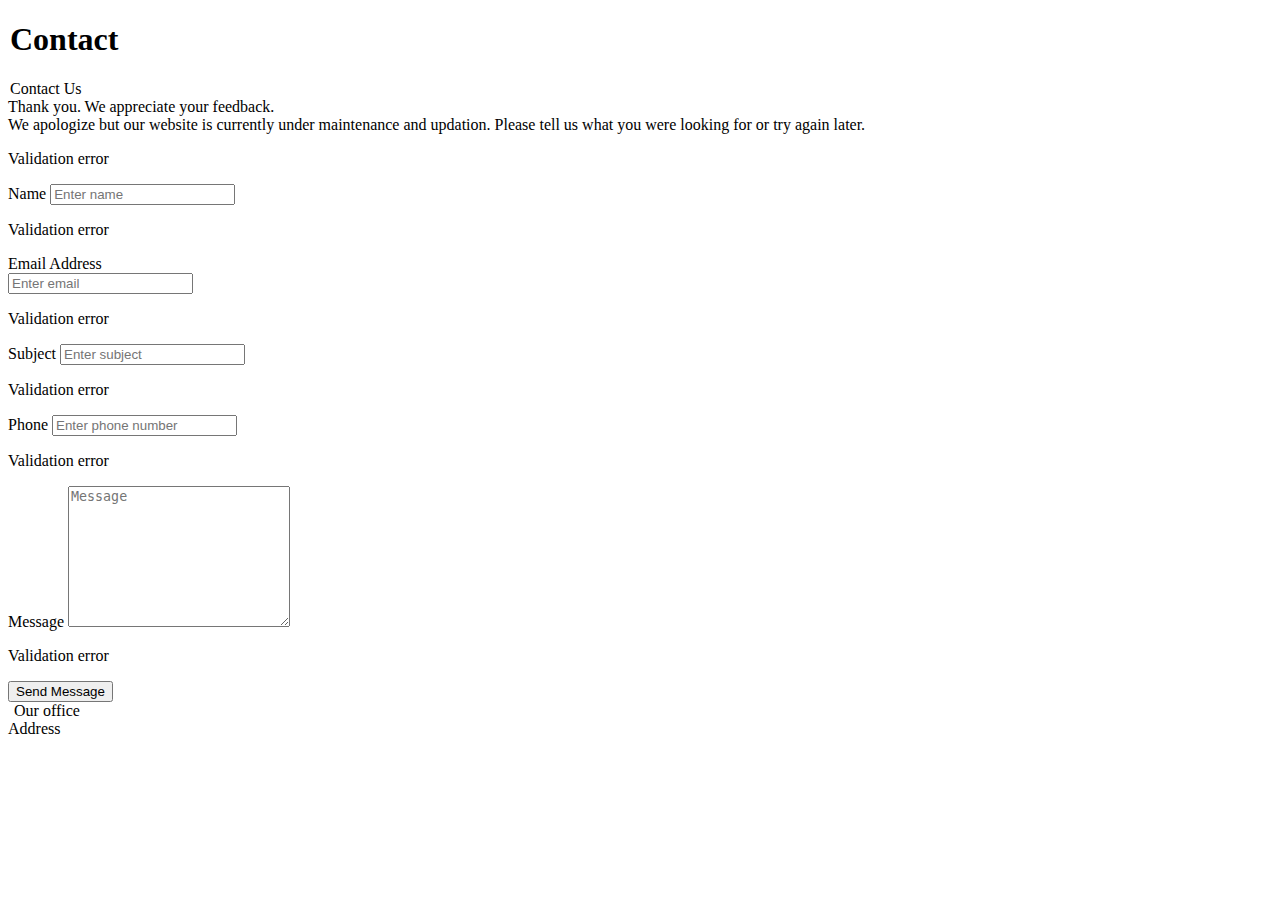
<file: src/main/resources/templates/contact.html>
<!-- https://bootsnipp.com/snippets/vlOZ6 -->
<!DOCTYPE html>
<html lang="en" xmlns:th="http://www.thymeleaf.org">
<head th:replace="common/header :: common-header"/>
<body>
<!-- Top most container: Includes everything  -->
<div class="container-1" id="overall">
    <div th:replace="common/navbar :: common-navbar"/>
    <!-- Global container: includes everything other than headers or navbar & footers -->
    <div class="globalContainer" id="globalContent">
        <!-- Content container: Includes padding between headers or navbars and footers-->
        <div class="content-container clearfix" id="content">

            <div class="row">
                <span><legend><h1 class="h1">Contact</h1></legend></span>
            </div>

            <div class="row">
                <legend><span class="glyphicon glyphicon-phone-alt"></span> Contact Us</legend>
            </div>

            <div class="container">
                <div class="row">
                    <div class="col-xs-8">

                        <div class="row">
                            <div th:if="${param.success}">
                                <div class="alert alert-info">Thank you. We appreciate your feedback.</div>
                            </div>
                            <div th:if="${param.maintenance}">
                                <div class="alert alert-info">
                                    We apologize but our website is currently under maintenance and updation.
                                    Please tell us what you were looking for or try again later.</div>
                            </div>
                        </div>

                        <div class="well well-sm">
                            <form th:action="@{/contact}" th:object="${contact_us}" method="post">

                                <p class="error-message"
                                   th:if="${#fields.hasGlobalErrors()}"
                                   th:each="error : ${#fields.errors('global')}"
                                   th:text="${error}">Validation error</p>

                                <div class="row">
                                    <div class="col-xs-8">
                                        <div class="form-group" th:classappend="${#fields.hasErrors('name')}? 'has-error':''">
                                            <label for="name">
                                                Name</label>
                                            <input type="text" class="form-control" id="name" placeholder="Enter name"
                                                   required="required" th:field="*{name}"/>
                                            <p class="error-message"
                                               th:each="error: ${#fields.errors('name')}"
                                               th:text="${error}">Validation error</p>
                                        </div>
                                        <div class="form-group" th:classappend="${#fields.hasErrors('email')}? 'has-error':''">
                                            <label for="email">Email Address</label>
                                            <div class="input-group">
                                                <span class="input-group-addon">
                                                    <span class="glyphicon glyphicon-envelope"></span>
                                                </span>
                                                <input type="email" class="form-control" id="email"
                                                       placeholder="Enter email"
                                                       required="required" th:field="*{email}"/>
                                                <p class="error-message"
                                                   th:each="error: ${#fields.errors('email')}"
                                                   th:text="${error}">Validation error</p>
                                            </div>
                                        </div>
                                        <div class="form-group" th:classappend="${#fields.hasErrors('subject')}? 'has-error':''">
                                            <label for="subject">Subject</label>
                                            <input type="text" class="form-control" id="subject"
                                                       placeholder="Enter subject"
                                                       required="required" th:field="*{subject}"/>
                                            <p class="error-message"
                                               th:each="error: ${#fields.errors('subject')}"
                                               th:text="${error}">Validation error</p>
                                        </div>
                                        <div class="form-group" th:classappend="${#fields.hasErrors('phone')}? 'has-error':''">
                                            <label for="phone">Phone</label>
                                            <input type="text" class="form-control" id="phone"
                                                   placeholder="Enter phone number"
                                                   required="required" th:field="*{phone}"/>
                                            <p class="error-message"
                                               th:each="error: ${#fields.errors('phone')}"
                                               th:text="${error}">Validation error</p>
                                        </div>
                                    </div>
                                    <div class="col-xs-8">
                                        <div class="form-group" th:classappend="${#fields.hasErrors('message')}? 'has-error':''">
                                            <label for="name">Message</label>
                                            <textarea name="message" id="message" class="form-control" rows="9"
                                                      cols="25"
                                                      required="required"
                                                      placeholder="Message" th:field="*{message}"></textarea>
                                            <p class="error-message"
                                               th:each="error: ${#fields.errors('message')}"
                                               th:text="${error}">Validation error</p>
                                        </div>
                                    </div>
                                    <div class="col-xs-12">
                                        <button type="submit" class="btn btn-primary pull-right" id="btnContactUs">
                                            Send Message
                                        </button>
                                    </div>
                                </div>
                            </form>
                        </div>
                    </div>
                    <div class="col-xs-2">
            <span>
                <legend><span class="glyphicon glyphicon-globe"></span> Our office</legend>
                <label class="control-label">Address</label>
                <div th:text="#{contact.address.name}"/>
                <div th:text="#{contact.address.line1}"/>
                <div th:text="#{contact.address.line2}"/>
                <div th:text="#{contact.address.phone}"/>
                <div th:text="#{contact.address.email}"/>
            </span>
                    </div>
                </div>
            </div>
        </div>
    </div> <!-- Global container ends -->

    <!-- Footer -->
    <!-- Footer ends -->

    <!-- Bootstrap core JavaScript
        ================================================== -->
    <!-- Placed at the end of the document so the pages load faster -->
    <div th:replace="common/header :: before-body-scripts"/>
    <!-- Body bottom scripts end  -->
</div> <!-- Container-1: Top most container ends -->
</body>
</html>
</file>
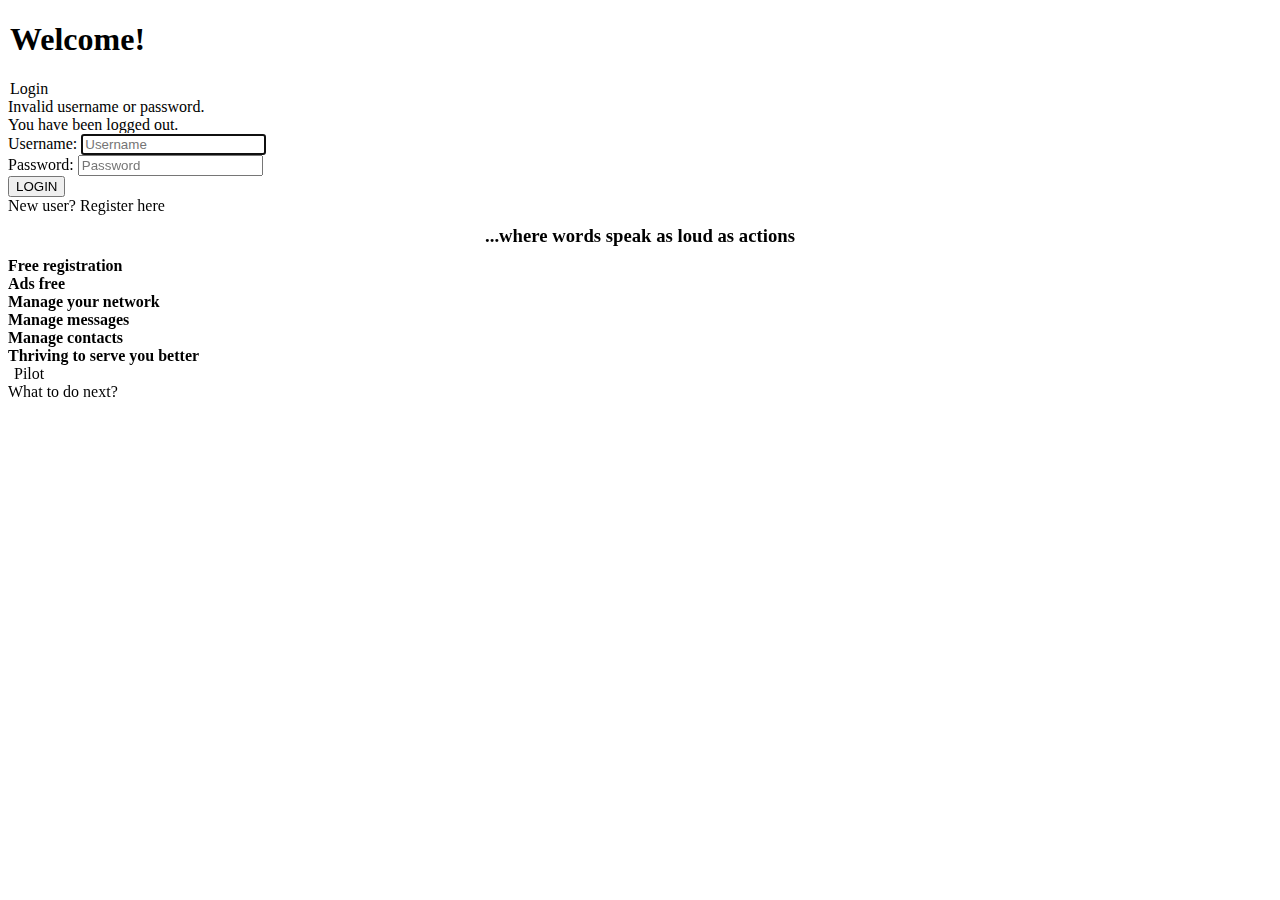
<file: src/main/resources/templates/login.html>
<!-- https://bootsnipp.com/snippets/vlOZ6 -->
<!DOCTYPE html>
<html lang="en" xmlns:th="http://www.thymeleaf.org">
<head th:replace="common/header :: common-header"/>
<body>
<!-- Top most container: Includes everything  -->
<div class="container-1" id="overall">
    <div th:replace="common/navbar :: common-navbar"/>
    <!-- Global container: includes everything other than headers or navbar & footers -->
    <div class="globalContainer" id="globalContent">
        <!-- Content container: Includes padding between headers or navbars and footers-->
        <div class="content-container clearfix" id="content">

            <div class="row">
                <span><legend><h1 class="h1">Welcome!</h1></legend></span>
            </div>

            <div class="row">
                <div class="col-xs-4"> <!-- Column begins -->
                    <legend><span class="glyphicon glyphicon-log-in"></span> Login</legend>
                    <form th:action="@{/login}" method="post">
                        <div th:if="${param.error}">
                            <div class="alert alert-danger">
                                Invalid username or password.
                            </div>
                        </div>
                        <div th:if="${param.logout}">
                            <div class="alert alert-info">
                                You have been logged out.
                            </div>
                        </div>

                        <div class="form-group">
                            <label for="username">Username</label>:
                            <input type="text"
                                   id="username"
                                   name="username"
                                   class="form-control"
                                   autofocus="autofocus"
                                   placeholder="Username"/>
                        </div>
                        <div class="form-group">
                            <label for="password">Password</label>:
                            <input type="password"
                                   id="password"
                                   name="password"
                                   class="form-control"
                                   placeholder="Password"/>
                        </div>
                        <div class="form-group">
                            <div class="row">
                                <span class="button"><button href="" type="submit"
                                                             class="btn btn-primary btn-form display-4">LOGIN</button></span>
                            </div>
                            <div class="form-group">
                                <span>New user? <a th:href="@{/signup}">Register here</a></span>
                            </div>
                        </div>
                    </form>
                </div> <!-- Column ends -->
                <div class="col-xs-6 elib-caption"> <!-- Column begins -->
                    <div class="row">
                        <div class="well well-sm">
                            <div class="row">
                                <span><h3 class="h3" style="text-align:center; margin: 10px;">
                                    ...where words speak as loud as actions</h3></span>
                            </div>
                            <div><span class="glyphicon glyphicon-ok" style="color: green; font-size:medium;"></span>
                                <b> Free registration</b></div>
                            <div><span class="glyphicon glyphicon-ok" style="color: green; font-size:medium;"></span>
                                <b> Ads free</b></div>
                            <div><span class="glyphicon glyphicon-ok" style="color: green; font-size:medium;"></span>
                                <b> Manage your network</b></div>
                            <div><span class="glyphicon glyphicon-ok" style="color: green; font-size:medium;"></span>
                                <b> Manage messages</b></div>
                            <div><span class="glyphicon glyphicon-ok" style="color: green; font-size:medium;"></span>
                                <b> Manage contacts</b></div>
                            <div><span class="glyphicon glyphicon-ok" style="color: green; font-size:medium;"></span>
                                <b> Thriving to serve you better</b></div>
                        </div>
                    </div>
                </div> <!-- Column ends -->
                <div class="col-xs-2">
                        <span>
                            <legend><span class="glyphicon glyphicon-send"></span> Pilot</legend>
                            <label class="control-label">What to do next?</label>
                            <div th:text="#{room.pilot.text}"/>
                        </span>
                </div>
            </div> <!-- Row ends -->
            <div class="row"><!-- Row begins -->
            </div><!-- Row ends -->
        </div> <!-- Content container ends -->
    </div> <!-- Global container ends -->
    <!-- Footer -->
    <!-- Footer ends -->

    <!-- Bootstrap core JavaScript
    ================================================== -->
    <!-- Placed at the end of the document so the pages load faster -->
    <div th:replace="common/header :: before-body-scripts"/>
    <!-- Body bottom scripts end  -->
</div> <!-- Container-1: Top most container ends -->
</body>
</html>
</file>
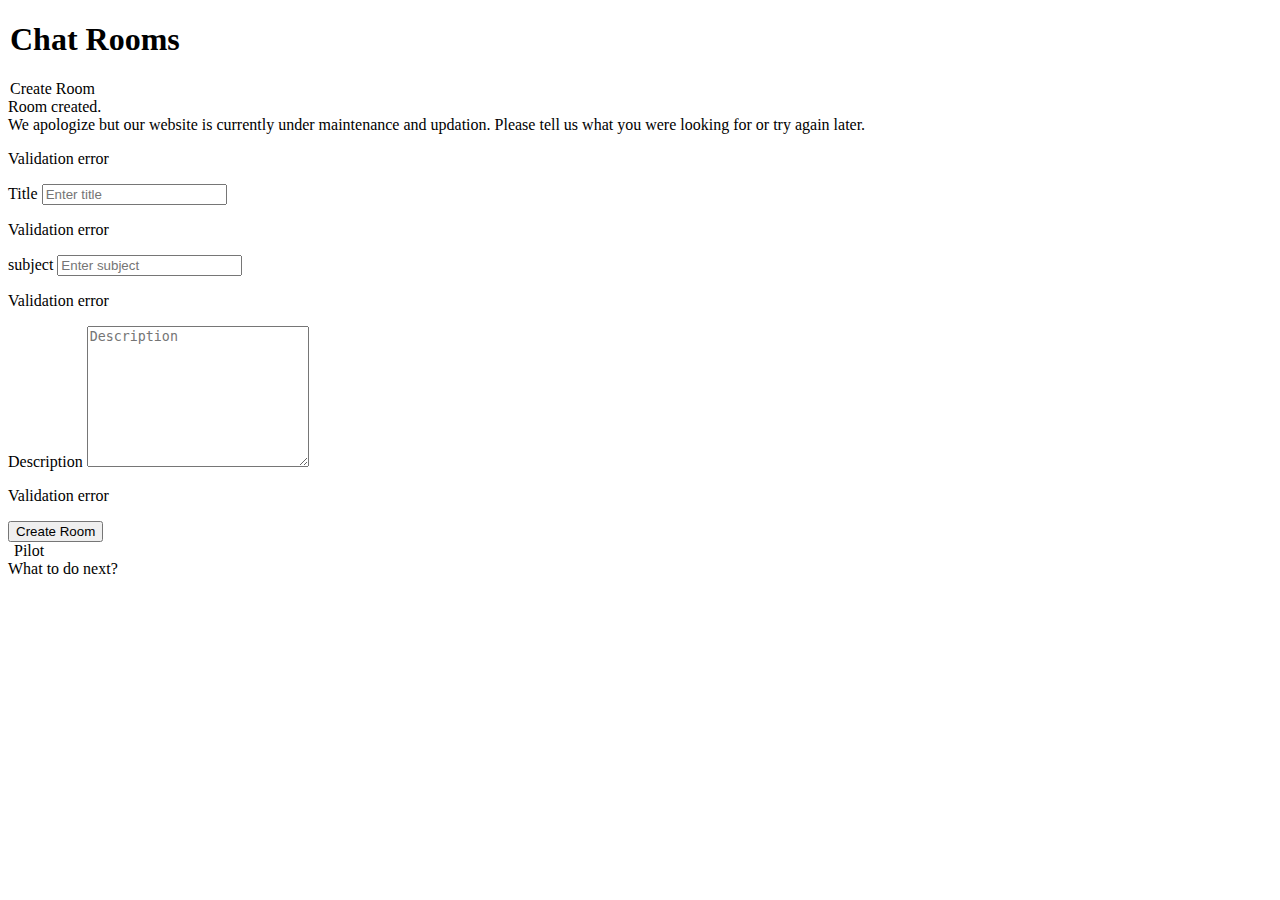
<file: src/main/resources/templates/room.html>
<!-- https://bootsnipp.com/snippets/vlOZ6 -->
<!DOCTYPE html>
<html lang="en" xmlns:th="http://www.thymeleaf.org">
<head th:replace="common/header :: common-header"/>
<body>
<!-- Top most container: Includes everything  -->
<div class="container-1" id="main-page">
    <div class="maincontent">
        <div th:replace="common/navbar :: common-navbar"/>
        <!-- Global container: includes everything other than headers or navbar & footers -->
        <div class="globalContainer" id="globalContent">
            <!-- Content container: Includes padding between headers or navbars and footers-->
            <div class="content-container clearfix" id="content">

                <div class="row">
                    <span><legend><h1 class="h1">Chat Rooms</h1></legend></span>
                </div>

                <div class="row">
                    <legend><span class="glyphicon glyphicon-comment"></span> Create Room</legend>
                </div>

                <div class="container">
                    <div class="row">
                        <div class="col-xs-8">

                            <div class="row">
                                <div th:if="${param.success}">
                                    <div class="alert alert-info">Room created.</div>
                                </div>
                                <div th:if="${param.maintenance}">
                                    <div class="alert alert-info">
                                        We apologize but our website is currently under maintenance and updation.
                                        Please tell us what you were looking for or try again later.
                                    </div>
                                </div>
                            </div>

                            <div class="well well-sm">
                                <form th:action="@{/room}" th:object="${room}" method="post">

                                    <p class="error-message"
                                       th:if="${#fields.hasGlobalErrors()}"
                                       th:each="error : ${#fields.errors('global')}"
                                       th:text="${error}">Validation error</p>

                                    <div class="row">
                                        <div class="col-xs-8">
                                            <div class="form-group"
                                                 th:classappend="${#fields.hasErrors('title')}? 'has-error':''">
                                                <label for="title">
                                                    Title</label>
                                                <input type="text" class="form-control" id="title"
                                                       placeholder="Enter title"
                                                       required="required" th:field="*{title}"/>
                                                <p class="error-message"
                                                   th:each="error: ${#fields.errors('title')}"
                                                   th:text="${error}">Validation error</p>
                                            </div>
                                            <div class="form-group"
                                                 th:classappend="${#fields.hasErrors('subject')}? 'has-error':''">
                                                <label for="subject">
                                                    subject</label>
                                                <input type="text" class="form-control" id="subject"
                                                       placeholder="Enter subject"
                                                       required="required" th:field="*{subject}"/>
                                                <p class="error-message"
                                                   th:each="error: ${#fields.errors('subject')}"
                                                   th:text="${error}">Validation error</p>
                                            </div>
                                            <div class="col-xs-8">
                                                <div class="form-group"
                                                     th:classappend="${#fields.hasErrors('description')}? 'has-error':''">
                                                    <label for="description">Description</label>
                                                    <textarea name="description" id="description" class="form-control"
                                                              rows="9"
                                                              cols="25"
                                                              required="required"
                                                              placeholder="Description"
                                                              th:field="*{description}"></textarea>
                                                    <p class="error-message"
                                                       th:each="error: ${#fields.errors('description')}"
                                                       th:text="${error}">Validation error</p>
                                                </div>
                                            </div>
                                            <div class="col-xs-12">
                                                <button type="submit" class="btn btn-primary pull-right"
                                                        id="btnCreateRoom">
                                                    Create Room
                                                </button>
                                            </div>
                                        </div>
                                    </div>
                                </form>
                            </div>
                        </div>
                        <div class="col-xs-2">
                        <span>
                            <legend><span class="glyphicon glyphicon-send"></span> Pilot</legend>
                            <label class="control-label">What to do next?</label>
                            <div th:text="#{room.pilot.text}"/>
                        </span>
                        </div>
                    </div>
                </div>
            </div>
        </div> <!-- Global container ends -->
    </div>
    <!-- Footer -->
    <!-- Footer ends -->

    <!-- Bootstrap core JavaScript
        ================================================== -->
    <!-- Placed at the end of the document so the pages load faster -->
    <div th:replace="common/header :: before-body-scripts"/>
    <!-- Body bottom scripts end  -->
</div> <!-- Container-1: Top most container ends -->
</body>
</html>
</file>
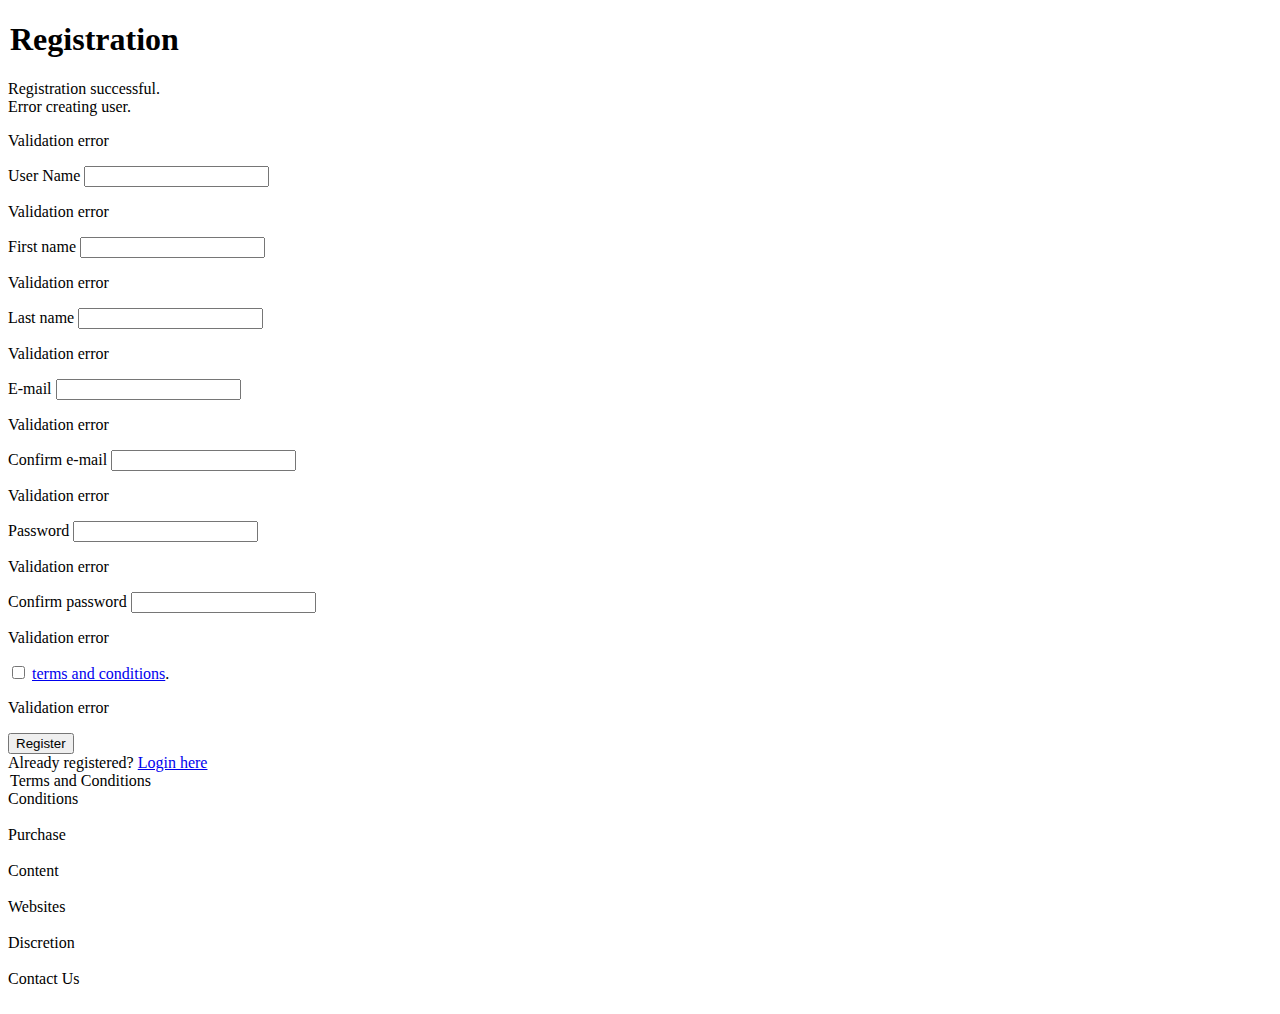
<file: src/main/resources/templates/signup.html>
<!-- https://bootsnipp.com/snippets/vlOZ6 -->
<!DOCTYPE html>
<html lang="en" xmlns:th="http://www.thymeleaf.org">
<head th:replace="common/header :: common-header"/>
<body>
<!-- Top most container: Includes everything  -->
<div class="container-1" id="overall">
    <div th:replace="common/navbar :: common-navbar"/>
    <!-- Global container: includes everything other than headers or navbar & footers -->
    <div class="globalContainer" id="globalContent">
        <!-- Content container: Includes padding between headers or navbars and footers-->
        <div class="content-container clearfix" id="content">

            <div class="row">
                <span><legend><h1 class="h1">Registration</h1></legend></span>
            </div>

            <div class="row">
                <div th:if="${param.success}">
                    <div class="alert alert-info">Registration successful.</div>
                </div>
                <div th:if="${param.error}">
                    <div class="alert alert-info">Error creating user.</div>
                </div>
            </div>

            <div class="row">
                <div class="col-xs-4"> <!-- Column begins -->
                    <!-- Left div starts here -->
                    <div class="left_content left-subparams" id="left-content">
                        <form th:action="@{/signup}" th:object="${user}" method="post">

                            <p class="error-message"
                               th:if="${#fields.hasGlobalErrors()}"
                               th:each="error : ${#fields.errors('global')}"
                               th:text="${error}">Validation error</p>

                            <div class="form-group"
                                 th:classappend="${#fields.hasErrors('username')}? 'has-error':''">
                                <label for="username" class="control-label">User Name</label>
                                <input id="username"
                                       class="form-control"
                                       th:field="*{username}"/>
                                <p class="error-message"
                                   th:each="error: ${#fields.errors('username')}"
                                   th:text="${error}">Validation error</p>
                            </div>
                            <div class="form-group"
                                 th:classappend="${#fields.hasErrors('firstName')}? 'has-error':''">
                                <label for="firstName" class="control-label">First name</label>
                                <input id="firstName"
                                       class="form-control"
                                       th:field="*{firstName}"/>
                                <p class="error-message"
                                   th:each="error: ${#fields.errors('firstName')}"
                                   th:text="${error}">Validation error</p>
                            </div>
                            <div class="form-group"
                                 th:classappend="${#fields.hasErrors('lastName')}? 'has-error':''">
                                <label for="lastName" class="control-label">Last name</label>
                                <input id="lastName"
                                       class="form-control"
                                       th:field="*{lastName}"/>
                                <p class="error-message"
                                   th:each="error : ${#fields.errors('lastName')}"
                                   th:text="${error}">Validation error</p>
                            </div>
                            <div class="form-group"
                                 th:classappend="${#fields.hasErrors('email')}? 'has-error':''">
                                <label for="email" class="control-label">E-mail</label>
                                <input id="email"
                                       class="form-control"
                                       th:field="*{email}"/>
                                <p class="error-message"
                                   th:each="error : ${#fields.errors('email')}"
                                   th:text="${error}">Validation error</p>
                            </div>
                            <div class="form-group"
                                 th:classappend="${#fields.hasErrors('confirmEmail')}? 'has-error':''">
                                <label for="confirmEmail" class="control-label">Confirm e-mail</label>
                                <input id="confirmEmail"
                                       class="form-control"
                                       th:field="*{confirmEmail}"/>
                                <p class="error-message"
                                   th:each="error : ${#fields.errors('confirmEmail')}"
                                   th:text="${error}">Validation error</p>
                            </div>
                            <div class="form-group"
                                 th:classappend="${#fields.hasErrors('password')}? 'has-error':''">
                                <label for="password" class="control-label">Password</label>
                                <input id="password"
                                       class="form-control"
                                       type="password"
                                       th:field="*{password}"/>
                                <p class="error-message"
                                   th:each="error : ${#fields.errors('password')}"
                                   th:text="${error}">Validation error</p>
                            </div>
                            <div class="form-group"
                                 th:classappend="${#fields.hasErrors('confirmPassword')}? 'has-error':''">
                                <label for="confirmPassword" class="control-label">Confirm password</label>
                                <input id="confirmPassword"
                                       class="form-control"
                                       type="password"
                                       th:field="*{confirmPassword}"/>
                                <p class="error-message"
                                   th:each="error : ${#fields.errors('confirmPassword')}"
                                   th:text="${error}">Validation error</p>
                            </div>
                            <div class="form-group"
                                 th:classappend="${#fields.hasErrors('terms')}? 'has-error':''">
                                <input id="terms"
                                       class="checkbox"
                                       type="checkbox"
                                       th:field="*{terms}" th:text="#{terms.text}"/>
                                <label class="control-label" for="terms"><a href="#">terms and conditions</a>.</label>
                                <p class="error-message"
                                   th:each="error : ${#fields.errors('terms')}"
                                   th:text="${error}">Validation error</p>
                            </div>
                            <div class="form-group">
                                <button type="submit" class="btn btn-success">Register</button>
                            </div>
                            <span>Already registered? <a href="/" th:href="@{/login}">Login here</a></span>
                        </form>
                    </div> <!-- Left div ends here -->
                </div> <!-- Column ends -->
                <div class="col-xs-4"> <!-- Column begins -->
                    <!-- Right div starts here -->
                    <div class="right_content right-subparams" id="right-content">
                        <div class="well well-sm">
                <span>
                <legend><span class="glyphicon glyphicon-envelope" id="terms-and-conditions"></span> Terms and Conditions </legend>
                    <label for="Conditions" class="control-label">Conditions</label>
                    <div id="Conditions" th:text="#{signup.terms.conditions}"/><br/>
                    <label for="Purchase" class="control-label">Purchase</label>
                    <div id="Purchase" th:text="#{terms.conditions.purchase}"/><br/>
                    <label for="Content_terms" class="control-label">Content</label>
                    <div id="Content_terms" th:text="#{terms.conditions.content}"/><br/>
                    <label for="Websites" class="control-label">Websites</label>
                    <div id="Websites" th:text="#{terms.conditions.websites}"/><br/>
                    <label for="Discretion" class="control-label">Discretion</label>
                    <div id="Discretion" th:text="#{terms.conditions.discretion}"/><br/>
                    <label for="Contact Us" class="control-label">Contact Us</label>
                    <div id="Contact Us" th:text="#{terms.conditions.contact.us}"/><br/>
            </span>
                        </div>
                    </div> <!-- Right div ends  here -->
                </div> <!-- Column ends -->
            </div> <!-- Row ends -->
        </div> <!-- Content container ends -->
    </div> <!-- Global container ends -->
    <!-- Footer -->
    <!-- Footer ends -->

    <!-- Bootstrap core JavaScript
    ================================================== -->
    <!-- Placed at the end of the document so the pages load faster -->
    <div th:replace="common/header :: before-body-scripts"/>
    <!-- Body bottom scripts end  -->
</div> <!-- Container-1: Top most container ends -->
</body>
</html>
</file>
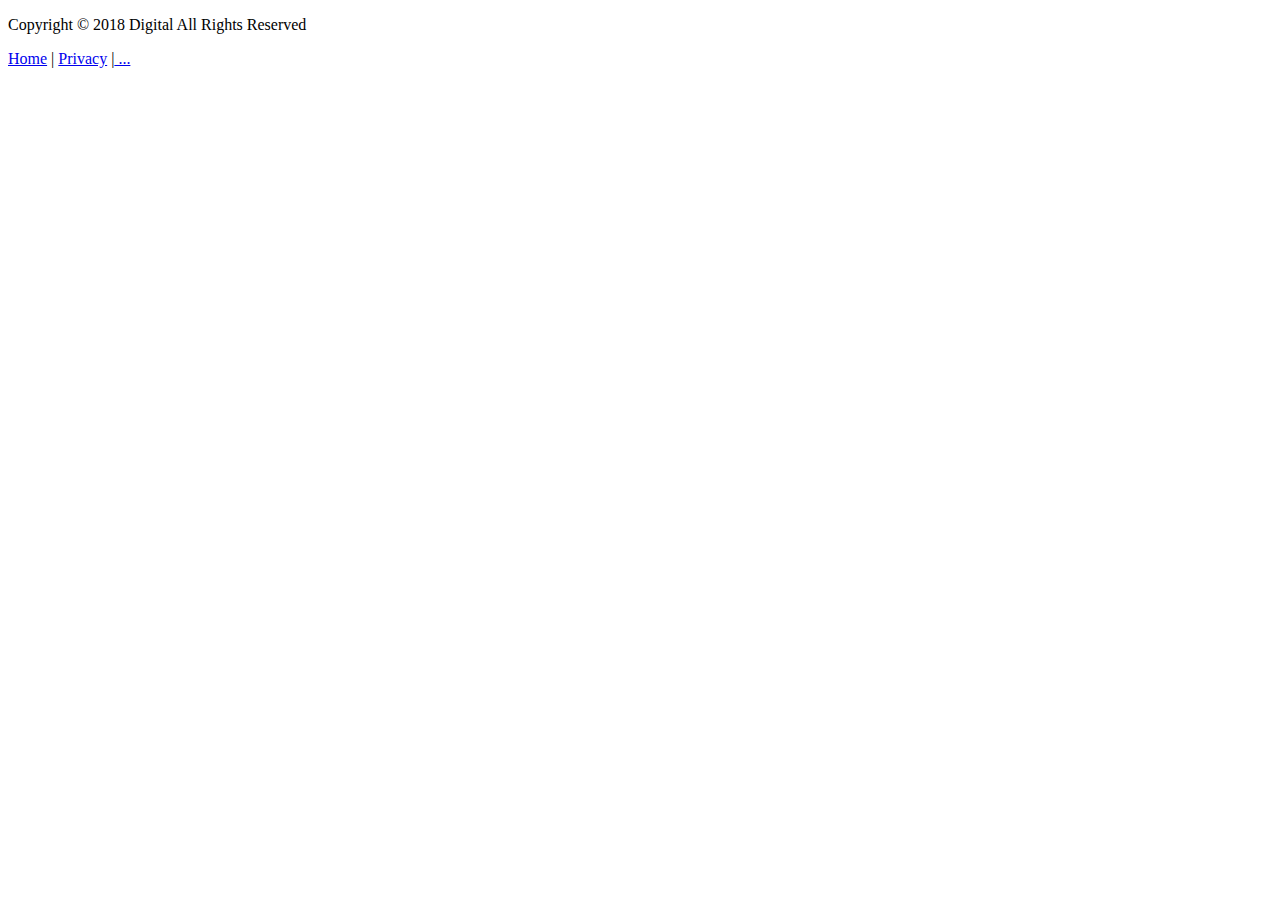
<file: src/main/resources/templates/common/footer.html>
<!DOCTYPE html>
<html lang="en" xmlns:th="http://www.thymeleaf.org">
<body>
<div th:fragment="common-footer">
    <div class="footer-section">

    </div>
    <div class="footer-bottom">
        <div class="container">
            <div class="row">
                <div class="col-sm-6 ">
                    <div class="copyright-text">
                        <p>Copyright © 2018 Digital All Rights Reserved</p>
                    </div>
                </div> <!-- End Col -->
                <div class="col-sm-6  ">
                    <div class="copyright-text pull-right">
                        <p><a href="#">Home</a> | <a href="#">Privacy</a> |<a href="#" th:text="#{footer.terms.conditions}"> ... </a></p>
                    </div>

                </div> <!-- End Col -->
            </div>
        </div>
    </div>
</div>
</body>
</html>
</file>
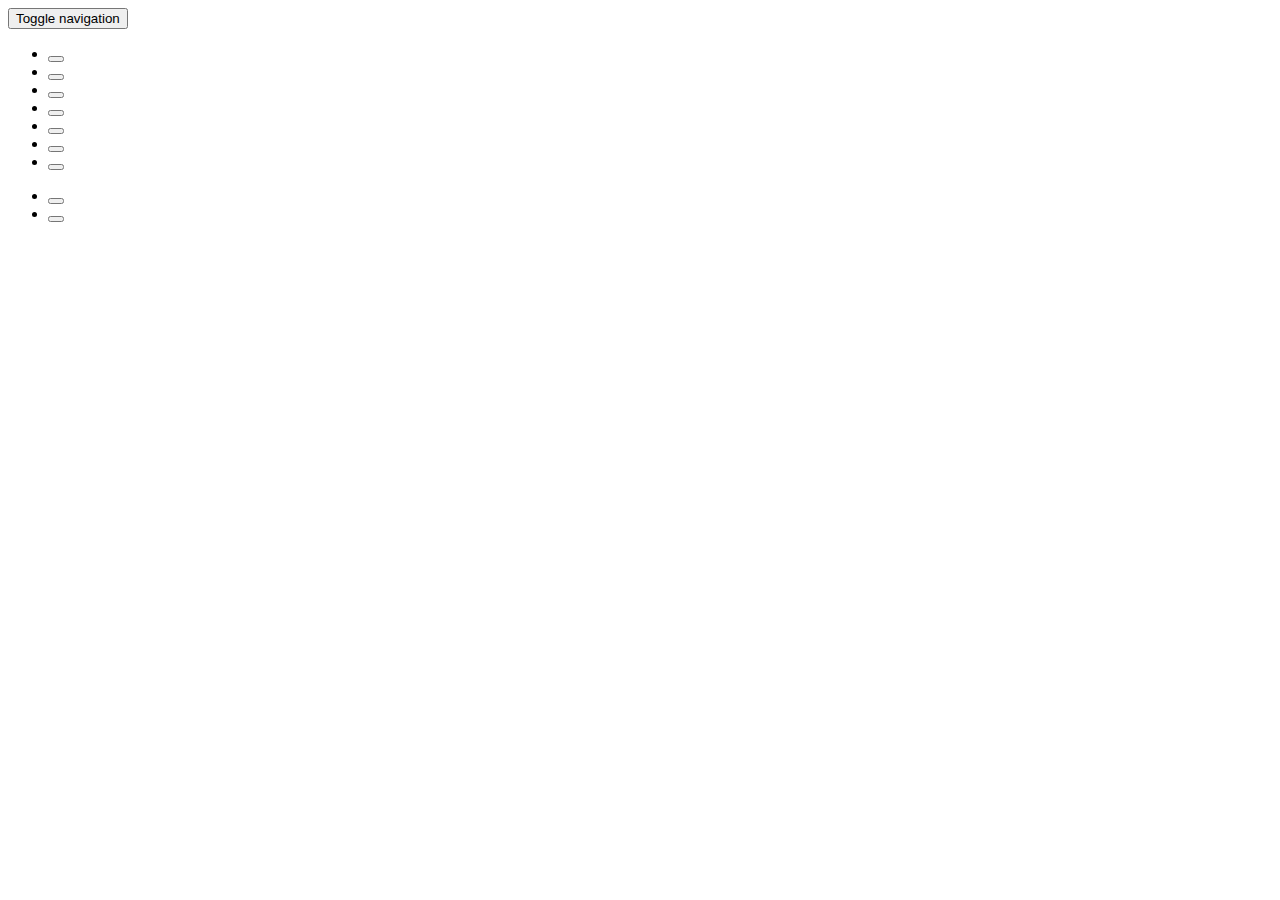
<file: src/main/resources/templates/common/navbar.html>
<!DOCTYPE html>
<html lang="en" xmlns:th="http://www.thymeleaf.org">

<body>

<div th:fragment="common-navbar" class="navbar navbar-inverse navbar-fixed-top" role="navigation">
    <div class="container-fluid">
        <div class="navbar-header">
            <button type="button" class="navbar-toggle collapsed" data-toggle="collapse" data-target=".navbar-collapse">
                <span class="sr-only">Toggle navigation</span>
                <span class="icon-bar"></span>
                <span class="icon-bar"></span>
                <span class="icon-bar"></span>
            </button>
        </div>
        <div class="collapse navbar-collapse">
            <ul class="nav navbar-nav">
                <li> <form id="navbar-buttons-home" th:action="@{/}" role="form" class="navbar-form">
                    <button type="no-action" class="btn btn-purple btn-xs glyphicon glyphicon-home"/></form></li>
                <li><form id="navbar-buttons-about" th:action="@{/about}" role="form" class="navbar-form">
                    <button type="no-action" class="btn btn-default btn-xs" th:text="#{navbar.about.text}"/></form></li>
                <li><form id="navbar-buttons-contact" th:action="@{/contact}" role="form" class="navbar-form">
                    <button type="no-action" class="btn btn-default btn-xs" th:text="#{navbar.contact.text}"/></form></li>
                <li><form id="navbar-buttons-room" th:action="@{/room}" role="form" class="navbar-form">
                    <button type="no-action" class="btn btn-default btn-xs" th:text="#{navbar.room.text}"/></form></li>
                <li><form id="navbar-buttons-swarm" th:action="@{/index}" role="form" class="navbar-form">
                    <button type="no-action" class="btn btn-default btn-xs" th:text="#{navbar.swarm.text}"/></form></li>
                <li><form id="navbar-buttons-contacts" th:action="@{/contacts}" role="form" class="navbar-form">
                    <button type="no-action" class="btn btn-default btn-xs" th:text="#{navbar.contacts.text}"/></form></li>
                <li><form id="navbar-buttons-search" th:action="@{/search}" role="form" class="navbar-form">
                    <button type="no-action" class="btn btn-default btn-xs" th:text="#{navbar.search.text}"/></form></li>
            </ul>

            <ul class="nav navbar-nav navbar-right">
                <li th:if="${#authorization.expression('!isAuthenticated()')}">
                    <form th:action="@{/login}" method="post" role="form" class="navbar-form">
                        <button type="submit" th:text="#{navbar.login.text}" class="btn btn-warning btn-xs"/>
                    </form>
                </li>
                <li th:if="${#authorization.expression('isAuthenticated()')}">
                    <form th:action="@{/logout}" method="post" role="form" class="navbar-form">
                        <button type="submit" th:text="#{navbar.logout.text}" class="btn btn-danger btn-xs"/>
                    </form>
                </li>
            </ul>
        </div><!--/.nav-collapse -->
    </div>
</div>

</body>
</html>
</file>
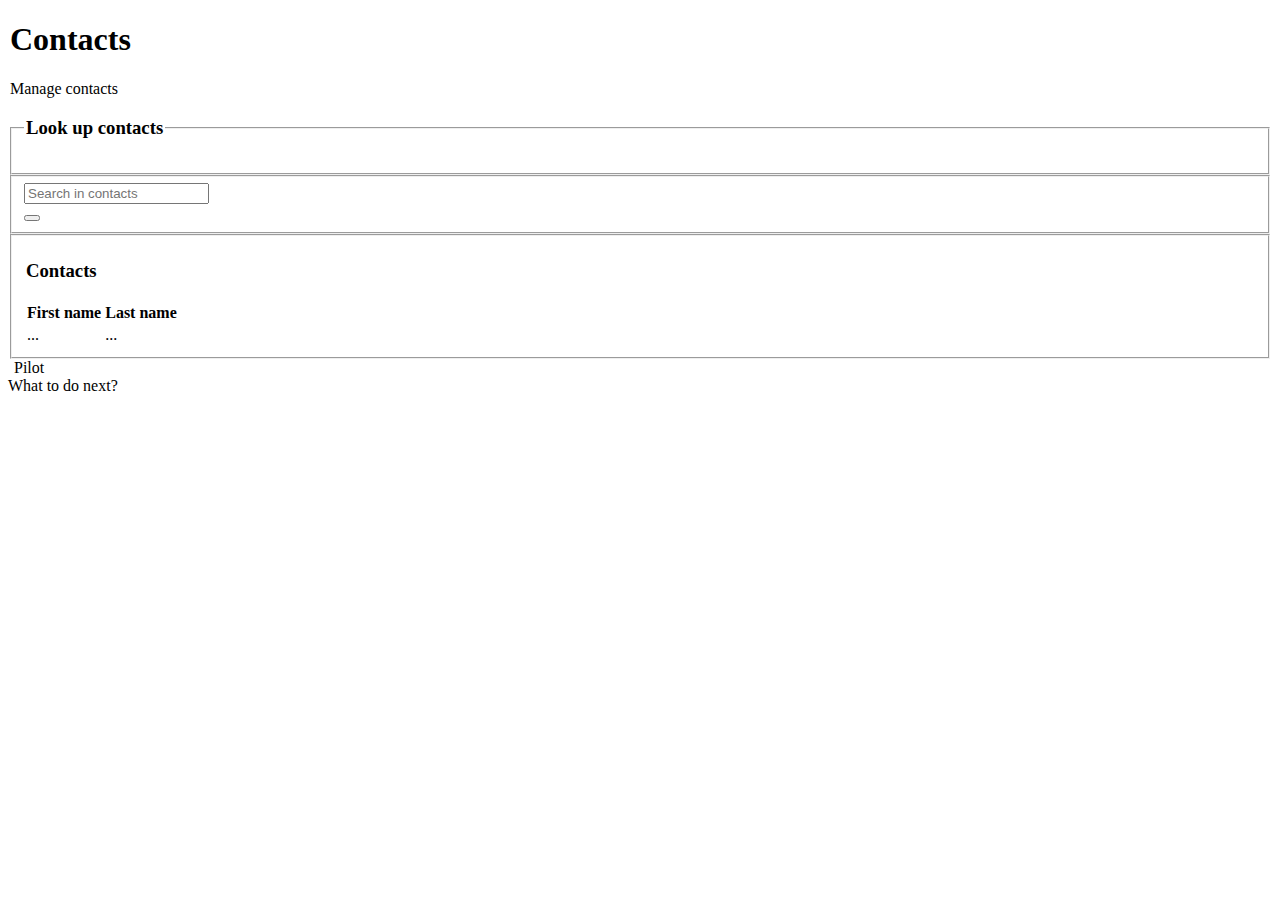
<file: src/main/resources/templates/contacts/contacts.html>
<!-- https://bootsnipp.com/snippets/vlOZ6 -->
<!DOCTYPE html>
<html lang="en" xmlns:th="http://www.thymeleaf.org">
<head th:replace="common/header :: common-header">
    <link th:href="@{/css/contacts.css}" rel="stylesheet" media="screen"/>
</head>
<body>
<!-- Top most container: Includes everything  -->
<div class="container-1" id="overall">
    <div th:replace="common/navbar :: common-navbar"/>
    <!-- Global container: includes everything other than headers or navbar & footers -->
    <div class="globalContainer" id="globalContent">
        <!-- Content container: Includes padding between headers or navbars and footers-->
        <div class="content-container clearfix" id="content">

            <div class="row">
                <span><legend><h1 class="h1">Contacts</h1></legend></span>
            </div>

            <div class="row">
                <legend><span class="glyphicon glyphicon-list-alt"></span> Manage contacts</legend>
            </div>
            <div class="container">
                <div class="row">
                    <div class="col-xs-8">
                        <fieldset>
                            <legend><h3><span class="glyphicon glyphicon-search"></span> Look up contacts</h3></legend>
                        </fieldset>
                        <fieldset>
                            <form class="navbar-form navbar-left" th:action="@{/contacts}" method="post">
                                <div class="form-group">
                                    <input type="text" name="keyword" placeholder="Search in contacts" class="form-control"/>
                                </div>
                                <div class="form-group">
                                    <button type="submit" class="btn btn-primary glyphicon glyphicon-search"/>
                                </div>
                            </form>
                        </fieldset>
                        <fieldset>
                            <div class="row">
                                <legend><h3><span class="glyphicon glyphicon-th-list"></span> Contacts</h3></legend>
                            </div>
                            <div class="table-responsive">
                                <table id="example" class="table table-bordered table-hover table-striped">
                                    <thead>
                                    <tr>
                                        <th>First name</th>
                                        <th>Last name</th>
                                    </tr>
                                    </thead>
                                    <tbody>
                                    <tr data-th-each="contactSearchResults : ${contactSearchResults}">
                                        <td data-th-text="${contactSearchResults.firstName}">...</td>
                                        <td data-th-text="${contactSearchResults.lastName}">...</td>
                                    </tr>
                                    </tbody>
                                </table>
                            </div>
                        </fieldset>

                    </div>
                    <div class="col-xs-2">
                        <span>
                            <legend><span class="glyphicon glyphicon-send"></span> Pilot</legend>
                            <label class="control-label">What to do next?</label>
                            <div th:text="#{room.pilot.text}"/>
                        </span>
                    </div>
                </div>
            </div>
        </div>
    </div> <!-- Global container ends -->

    <!-- Footer -->
    <!-- Footer ends -->
    <!-- Body bottom scripts  -->
    <div th:replace="common/header :: before-body-scripts"/>
    <script th:src="@{/js/contacts/dataTables.bootstrap.min.js}"></script>
    <script th:src="@{/js/contacts/dataTables.jqueryui.min.js}"></script>
    <script th:src="@{/js/contacts/dataTables.uikit.min.js}"></script>
    <script th:src="@{/js/contacts/jquery.dataTables.min.js}"></script>
    <script th:src="@{/js/contacts/contacts.js}"></script>
    <!-- Body bottom scripts end  -->
</div> <!-- Container-1: Top most container ends -->
</body>
</html>
</file>
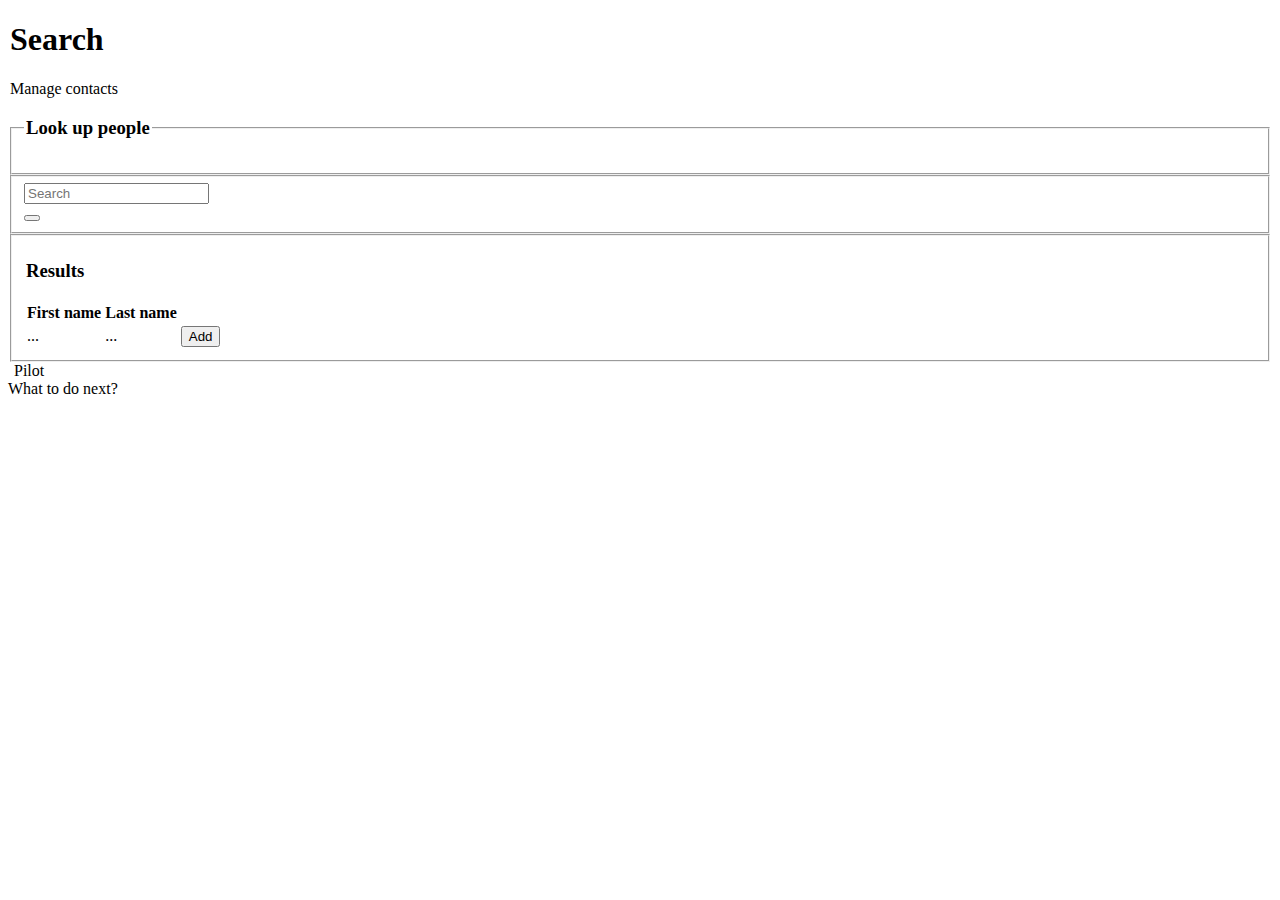
<file: src/main/resources/templates/search/search.html>
<!-- https://bootsnipp.com/snippets/vlOZ6 -->
<!DOCTYPE html>
<html lang="en" xmlns:th="http://www.thymeleaf.org">
<head th:replace="common/header :: common-header"/>
<body>
<!-- Top most container: Includes everything  -->
<div class="container-1" id="overall">
    <div th:replace="common/navbar :: common-navbar"/>
    <!-- Global container: includes everything other than headers or navbar & footers -->
    <div class="globalContainer" id="globalContent">
        <!-- Content container: Includes padding between headers or navbars and footers-->
        <div class="content-container clearfix" id="content">

            <div class="row">
                <span><legend><h1 class="h1">Search</h1></legend></span>
            </div>

            <div class="row">
                <legend><span class="glyphicon glyphicon-list-alt"></span> Manage contacts</legend>
            </div>

            <div class="container">
                <div class="row">
                    <div class="col-xs-8">
                        <fieldset>
                            <legend><h3><span class="glyphicon glyphicon-search"></span> Look up people</h3></legend>
                        </fieldset>
                        <fieldset>
                            <form class="navbar-form navbar-left" th:action="@{/search}" method="post">
                                <div class="form-group">
                                    <input type="text" name="keyword" placeholder="Search" class="form-control"/>
                                </div>
                                <div class="form-group">
                                <button type="submit" class="btn btn-primary glyphicon glyphicon-search"/>
                                </div>
                            </form>
                        </fieldset>
                        <fieldset>
                            <div class="row">
                                <legend><h3><span class="glyphicon glyphicon-th-list"></span> Results</h3></legend>
                            </div>
                            <div class="table-responsive">
                                <table id="example" class="table table-bordered table-hover table-striped">
                                    <thead>
                                    <tr>
                                        <th>First name</th>
                                        <th>Last name</th>
                                    </tr>
                                    </thead>
                                    <tbody>
                                    <tr data-th-each="searchResults : ${searchResults}">
                                        <td data-th-text="${searchResults.firstName}">...</td>
                                        <td data-th-text="${searchResults.lastName}">...</td>
                                        <td>
                                            <button id="add"
                                                    type="button"
                                                    class="btn btn-success"
                                                    th:data="${searchResults.username}"
                                                    onclick="pushToContacts(this.getAttribute('data'))">
                                                Add
                                                <!-- onclick="pushToContacts(this.getAttribute('data-th-text'))"> -->
                                            </button>
                                        </td>
                                    </tr>
                                    </tbody>
                                </table>
                            </div>
                        </fieldset>
                    </div>

                    <div class="col-xs-2">
                        <span>
                            <legend><span class="glyphicon glyphicon-send"></span> Pilot</legend>
                            <label class="control-label">What to do next?</label>
                            <div th:text="#{room.pilot.text}"/>
                        </span>
                    </div>
                </div>
            </div>
        </div>
    </div> <!-- Global container ends -->

    <!-- Footer -->
    <!-- Footer ends -->

    <!-- Bootstrap core JavaScript
        ================================================== -->
    <!-- Placed at the end of the document so the pages load faster -->
    <div th:replace="common/header :: before-body-scripts"/>
    <script th:src="@{/js/contacts/ajax.js}"></script>
    <script th:src="@{/js/contacts/add.js}"></script>
    <!-- Body bottom scripts end  -->
</div> <!-- Container-1: Top most container ends -->
</body>
</html>
</file>
